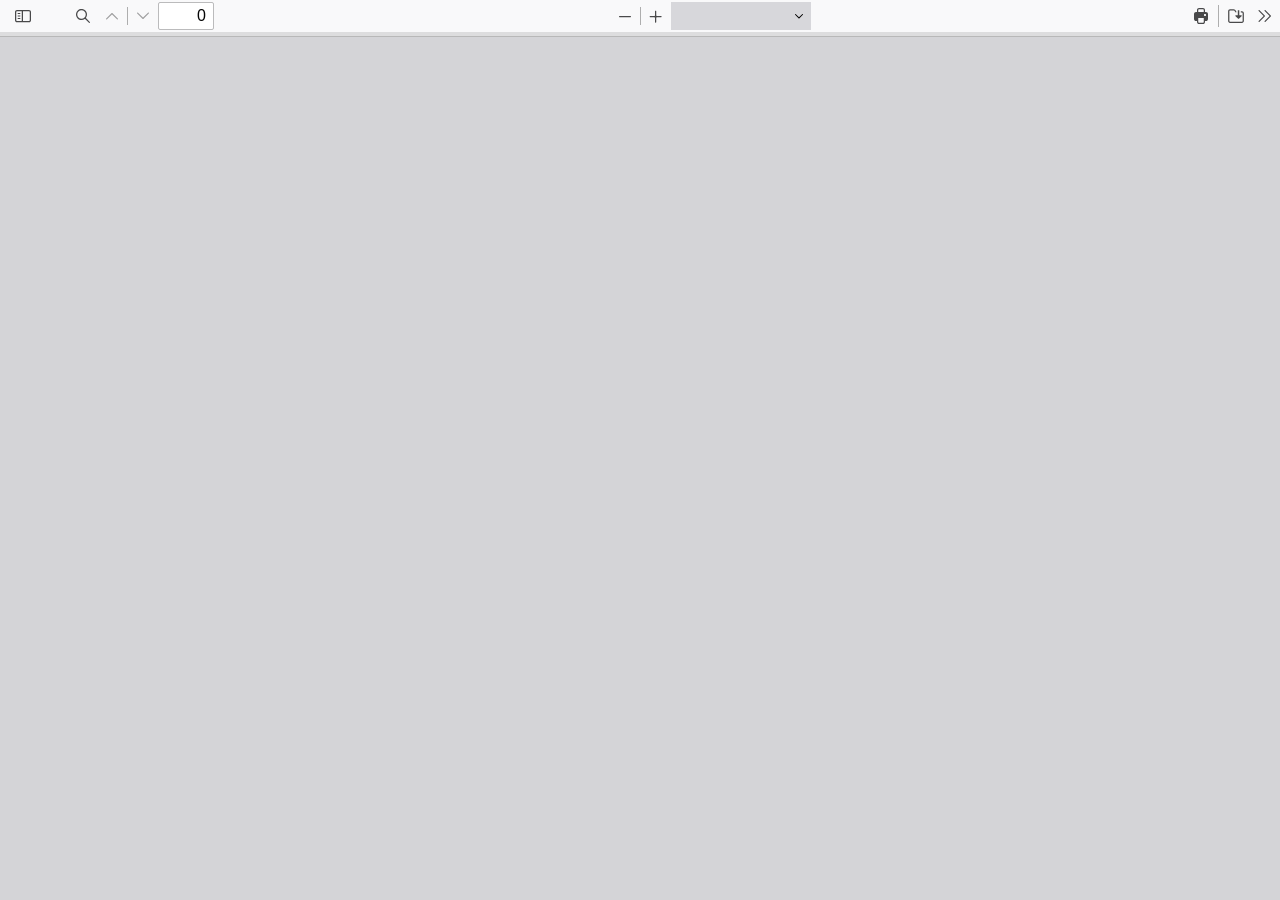
<file: index.html>
<!doctype html>
<html lang="en">
<head>
  <meta charset="utf-8">
  <meta name="viewport" content="width=device-width, initial-scale=1">
  <meta http-equiv="refresh" content="0; url=pdfjs/web/viewer.html?file=..%2F..%2FWhere%20Nature%20Remains%20WangYu.pdf%3Fv%3D3e86465b74c1#zoom=page-fit&amp;pagemode=none">
  <title>Where Nature Remains · Wang Yu</title>
</head>
<body>
  <a href="pdfjs/web/viewer.html?file=..%2F..%2FWhere%20Nature%20Remains%20WangYu.pdf%3Fv%3D3e86465b74c1#zoom=page-fit&amp;pagemode=none">Read the thesis online</a>
</body>
</html>
</file>
